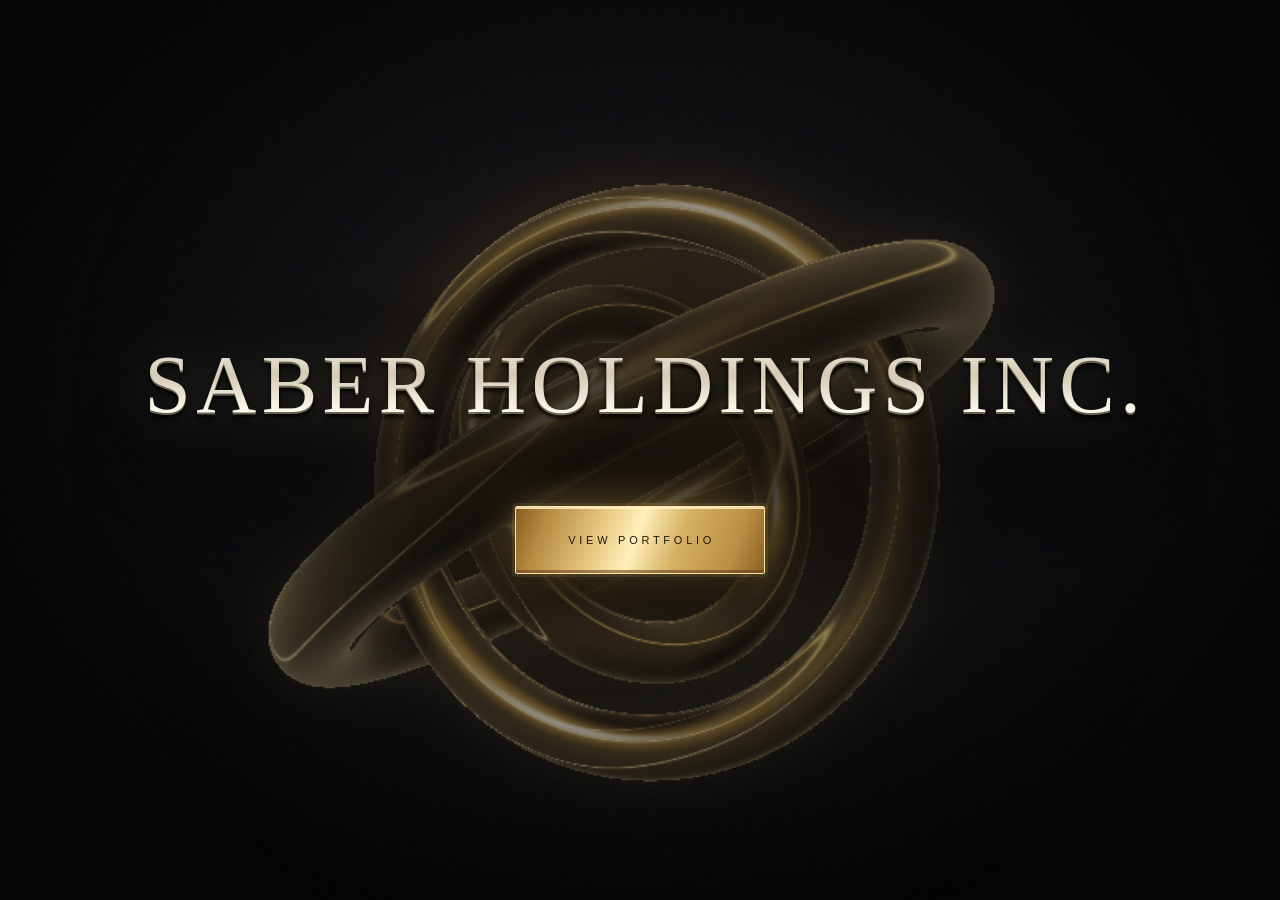
<file: index.html>
<!doctype html>
<html lang="en">
<head>
<meta charset="utf-8">
<meta name="viewport" content="width=device-width,initial-scale=1">
<meta name="theme-color" content="#070809">
<link rel="icon" href="data:,">
<title>Saber Holdings Inc.</title>
<style>
:root { color-scheme: dark; background: #070809; }
* { box-sizing: border-box; }
body { margin: 0; min-width: 280px; background: #070809; }
.entry { min-height: 100svh; min-height: 100dvh; width: 100%; display: grid; place-items: center; padding: 40px 24px; overflow: hidden; position: relative; isolation: isolate; }
.entry::before { content: ''; position: absolute; inset: 0; z-index: -1; background: radial-gradient(ellipse at 50% 42%, #1a1b1c 0%, #101112 25%, #070809 64%); }
.entry::after { content: ''; position: absolute; inset: 0; pointer-events: none; z-index: -1; opacity: .13; background-image: url("data:image/svg+xml,%3Csvg viewBox='0 0 180 180' xmlns='http://www.w3.org/2000/svg'%3E%3Cfilter id='n'%3E%3CfeTurbulence type='fractalNoise' baseFrequency='.92' numOctaves='3' stitchTiles='stitch'/%3E%3C/filter%3E%3Cpath fill='%23fff' filter='url(%23n)' opacity='.22' d='M0 0h180v180H0z'/%3E%3C/svg%3E"); }
.identity { width: 100%; display: flex; flex-direction: column; align-items: center; justify-content: center; text-align: center; }
h1 { margin: 0; color: #e4dfd3; font-family: 'Palatino Linotype', 'Book Antiqua', Palatino, Georgia, serif; font-size: clamp(30px, 3.65vw, 64px); font-weight: 400; line-height: 1.3; letter-spacing: .12em; text-indent: .12em; text-transform: uppercase; font-kerning: normal; text-shadow: 0 2px 30px #e3d3ad0b; opacity: 0; animation: reveal 2.4s cubic-bezier(.2,.65,.3,1) .2s forwards; }
.enter { display: inline-flex; align-items: center; justify-content: center; position: relative; margin-top: clamp(36px, 4vw, 54px); min-height: 52px; min-width: 194px; padding: 17px 34px; border: 1px solid #e7c777; border-radius: 2px; color: #20190b; background: linear-gradient(115deg, #aa7c32 0%, #e5c985 33%, #f1dba0 50%, #d9b56a 72%, #b88a3e 100%); box-shadow: 0 0 22px #d8aa4e24, 0 0 70px #d8aa4e12, inset 0 1px 0 #fff0c3a6; font: 500 10px/1.4 Arial, sans-serif; letter-spacing: .3em; text-indent: .3em; text-transform: uppercase; text-decoration: none; opacity: 0; animation: reveal 1.8s ease 1.3s forwards; transition: box-shadow .4s, filter .4s, transform .4s; -webkit-tap-highlight-color: transparent; }
.enter:hover { filter: brightness(1.1); box-shadow: 0 0 30px #d8aa4e55, 0 0 95px #d8aa4e20, inset 0 1px 0 #fff0c3; transform: translateY(-2px); }
.enter:active { transform: translateY(0); }
.enter:focus-visible { outline: 2px solid #f6e7c0; outline-offset: 7px; }
@keyframes reveal { from { opacity: 0; translate: 0 10px; filter: blur(5px); } to { opacity: 1; translate: 0 0; filter: blur(0); } }
@media (max-width: 540px) { h1 { max-width: 100%; text-wrap: balance; font-size: clamp(25px, 7vw, 37px); letter-spacing: .085em; text-indent: .085em; } .enter { min-width: 180px; } }
@media (prefers-reduced-motion: reduce) { h1, .enter { animation: none; opacity: 1; } .enter { transition: none; } }
h1 .metal { display: inline-block; color: #dfddd5; }
@supports (background-clip: text) or (-webkit-background-clip: text) {
  h1 .metal { background-image: linear-gradient(112deg, transparent 38%, #ffffff00 44%, #fffef3d9 49%, #ffffff00 54%, transparent 62%), linear-gradient(180deg, #fffdf4 0%, #c1c0b9 23%, #f4f1e8 40%, #8b8d89 49%, #e4e2d8 54%, #fffdf3 65%, #b4b1a6 85%, #e0d9c7 100%); background-size: 260% 100%, 100% 200%; background-position: 100% 0, 0 0%; background-repeat: no-repeat; background-clip: text; -webkit-background-clip: text; color: transparent; -webkit-text-fill-color: transparent; text-shadow: none; filter: drop-shadow(0 1px 0 #ffffff12) drop-shadow(0 4px 18px #c5c3b910); animation: metal-light 6s linear 1s infinite, metal-depth 8s ease-in-out 1s infinite alternate; }
}
@keyframes metal-light { from { background-position-x: 100%, 0%; } to { background-position-x: 0%, 0%; } } @keyframes metal-depth { from { background-position-y: 0%, 0%; } to { background-position-y: 0%, 100%; } }
.enter { overflow: hidden; background: linear-gradient(110deg, #ac8037 0%, #d2af67 26%, #f0d99a 48%, #cba359 75%, #b3863c 100%); box-shadow: 0 0 24px #d8aa4e2b, 0 0 76px #d8aa4e14, inset 0 1px 0 #fff4cebd, inset 0 -1px 0 #63420e70; }
.enter::after { content: ''; position: absolute; inset: 0; pointer-events: none; background: linear-gradient(115deg, transparent 32%, #fff8dc60 50%, transparent 68%); transform: translateX(-140%); transition: transform .9s ease; }
.enter:hover::after, .enter:focus-visible::after { transform: translateX(140%); }
@media (prefers-reduced-motion: reduce) { h1 .metal { animation: none; } .enter::after { display: none; } }
@media (forced-colors: active) { h1 .metal { background: none; color: CanvasText; -webkit-text-fill-color: CanvasText; filter: none; } }
.entry::before { background: radial-gradient(ellipse at 50% 47%, #29251e 0%, #151514 28%, #08090a 57%, #030405 88%); }
.entry::after { opacity: .09; }
h1 { font-family: 'Bodoni MT', Didot, 'Times New Roman', serif; font-size: clamp(46px, 6.5vw, 126px); line-height: 1.16; letter-spacing: .065em; text-indent: .065em; }
.identity { gap: clamp(48px, 5vw, 88px); }
h1 .metal { padding: .12em 0; }
@supports (background-clip: text) or (-webkit-background-clip: text) {
 h1 .metal { background-image: linear-gradient(112deg, transparent 35%, #ffefc52e 43%, #ffffff 49%, #fff4d8a6 51%, transparent 60%), linear-gradient(180deg, #fffef7 0%, #d5cbb4 21%, #fffdf1 38%, #89857a 49%, #e7dfc9 53%, #ffffff 64%, #aea18b 82%, #f7ebcf 100%); filter: drop-shadow(0 1px 0 #f6e6be66) drop-shadow(0 3px 1px #000) drop-shadow(0 0 24px #d9c39524); }
}
.enter { margin-top: 0; min-width: clamp(250px, 19vw, 330px); min-height: 68px; padding: 24px 42px; font-size: 11px; letter-spacing: .34em; border: 1px solid #ffe2a0; border-radius: 2px; background: linear-gradient(110deg, #8a5c20 0%, #b78c42 13%, #e6c57d 33%, #fff0ba 48%, #d6b063 65%, #bd9145 85%, #8d6327 100%); box-shadow: 0 0 0 3px #d4b27414, 0 0 36px #e8bc5b45, 0 0 110px #d7a84d20, 0 18px 45px #0009, inset 0 2px 0 #fff7d6c9, inset 0 -3px 0 #5d3b1a8c; }
.enter:hover { filter: brightness(1.12); box-shadow: 0 0 0 3px #d4b27426, 0 0 48px #e8bc5b70, 0 0 140px #d7a84d35, 0 18px 45px #0009, inset 0 2px 0 #fff7d6; }
@media (max-width: 700px) { h1 { font-size: clamp(38px, 8.2vw, 57px); letter-spacing: .055em; text-indent: .055em; text-wrap: balance; } .identity { gap: 44px; } .enter { min-width: 244px; min-height: 62px; padding: 21px 32px; } }

.entry{background:#030405}
.entry::before{z-index:-3;background:radial-gradient(ellipse at 50% 44%,#312519 0%,#101013 38%,#030405 76%)}
.entry::after{z-index:-1;opacity:.08}
.sculpture{position:absolute;left:50%;top:48%;width:min(110vw,1400px);aspect-ratio:1;transform:translate(-50%,-50%);z-index:-2;pointer-events:none;opacity:.65;animation:sculpture-reveal 3s ease both}
.sculpture canvas{display:block;width:100%;height:100%;filter:drop-shadow(0 0 32px #d5a34928)}
.identity{position:relative;isolation:isolate}
.identity::before{content:'';position:absolute;inset:-60px -24px;z-index:-1;background:radial-gradient(ellipse,#030405b8 0%,#03040566 45%,transparent 72%);pointer-events:none}
h1 .metal{filter:drop-shadow(0 2px 0 #f6e6be66) drop-shadow(0 4px 2px #000) drop-shadow(0 0 28px #d9c39535)}
.enter{box-shadow:0 0 0 3px #d4b27420,0 0 42px #e8bc5b55,0 0 130px #d7a84d2b,0 18px 45px #000,inset 0 2px 0 #fff7d6c9,inset 0 -3px 0 #5d3b1a8c}
@keyframes sculpture-reveal{from{opacity:0;filter:blur(12px)}to{opacity:.65;filter:blur(0)}}
@media(max-width:700px){.sculpture{width:180vw;top:46%}.identity::before{inset:-50px -24px}}
@media(prefers-reduced-motion:reduce){.sculpture{animation:none}}
</style>
<meta name="robots" content="noindex, nofollow"></head>
<body>
<main class="entry">
<div class="sculpture" aria-hidden="true"></div>
<div class="identity">
<h1><span class="metal">Saber Holdings Inc.</span></h1>
<a class="enter" href="/saber-holdings-demo/main/">View Portfolio</a>
</div>
</main>
<script>
(() => {
const host=document.querySelector('.sculpture'), canvas=document.createElement('canvas');
canvas.setAttribute('aria-hidden','true');host.appendChild(canvas);
const gl=canvas.getContext('webgl',{alpha:true,antialias:false,powerPreference:'low-power',premultipliedAlpha:false});if(!gl)return;
const vs='attribute vec2 p;void main(){gl_Position=vec4(p,0.,1.);}';
const fs=`precision highp float;
uniform vec2 size;uniform float time;uniform vec2 pointer;
mat2 rot(float a){return mat2(cos(a),-sin(a),sin(a),cos(a));}
float tor(vec3 p,float r,float w){return length(vec2(length(p.xz)-r,p.y))-w;}
float scene(vec3 p){
 p.xz=rot(time*.12+pointer.x*.22)*p.xz;p.xy=rot(-.35+pointer.y*.13)*p.xy;
 vec3 a=p;a.xy=rot(.78+sin(time*.17)*.2)*a.xy;
 vec3 b=p;b.yz=rot(1.18+time*.09)*b.yz;
 vec3 c=p;c.xy=rot(-.85)*c.xy;c.yz=rot(.8-time*.07)*c.yz;
 return min(tor(a,1.55,.17),min(tor(b,1.16,.14),tor(c,.77,.13)));
}
vec3 normal(vec3 p){vec2 e=vec2(.002,0.);return normalize(vec3(scene(p+e.xyy)-scene(p-e.xyy),scene(p+e.yxy)-scene(p-e.yxy),scene(p+e.yyx)-scene(p-e.yyx)));}
vec3 env(vec3 r){
 float strip=pow(max(0.,1.-abs(r.y-.45)*3.),18.);
 float strip2=pow(max(0.,1.-abs(r.x+.45)*4.),25.);
 float soft=pow(max(dot(r,normalize(vec3(-1.,2.,2.))),0.),7.);
 return vec3(.06,.07,.085)+vec3(2.5,2.1,1.4)*strip+vec3(1.7,1.85,2.)*strip2+vec3(.9,.67,.31)*soft;
}
float hash(vec2 p){return fract(sin(dot(p,vec2(127.1,311.7)))*43758.5453);}
void main(){
 vec2 uv=(gl_FragCoord.xy-.5*size)/size.y;
 vec3 ro=vec3(0.,.2,6.8),rd=normalize(vec3(uv*4.5,-5.));float t=0.;bool hit=false;
 for(int i=0;i<80;i++){float d=scene(ro+rd*t);if(d<.002){hit=true;break;}t+=d*.85;if(t>10.)break;}
 vec3 color=vec3(0.);float alpha=0.;
 if(hit){vec3 p=ro+rd*t,n=normal(p),r=reflect(rd,n);vec3 light=normalize(vec3(-3.+pointer.x*2.,4.,4.));
 float dif=max(dot(n,light),0.);float fres=pow(1.-max(dot(n,-rd),0.),3.);
 float occ=clamp(scene(p+n*.22)/.22,.25,1.);
 vec3 gold=vec3(.94,.66,.29);color=(env(r)*gold+gold*dif*.19)*occ+vec3(1.,.8,.47)*fres*.5;
 float spec=pow(max(dot(reflect(-light,n),-rd),0.),65.);color+=vec3(1.,.91,.69)*spec*2.;
 color=color/(color+vec3(.7));color=pow(color,vec3(.85));alpha=1.;
 }else{
 vec2 grid=uv*27.;grid.y-=time*.12;vec2 cell=floor(grid);vec2 f=fract(grid)-.5;
 float seed=hash(cell);float spark=(1.-smoothstep(0.,.035,length(f)))*step(.94,seed)*(.35+.65*pow(sin(time*.5+seed*40.)*.5+.5,6.));
 float halo=exp(-length(uv)*5.)*.045;color=vec3(.85,.59,.23);alpha=spark*.65+halo;
 }
 gl_FragColor=vec4(color,alpha);
}`;
function shader(type,source){const sh=gl.createShader(type);gl.shaderSource(sh,source);gl.compileShader(sh);if(!gl.getShaderParameter(sh,gl.COMPILE_STATUS))throw new Error(gl.getShaderInfoLog(sh));return sh;}
try{
const program=gl.createProgram();gl.attachShader(program,shader(gl.VERTEX_SHADER,vs));gl.attachShader(program,shader(gl.FRAGMENT_SHADER,fs));gl.linkProgram(program);if(!gl.getProgramParameter(program,gl.LINK_STATUS))throw new Error('Graphics link failed');gl.useProgram(program);
const buffer=gl.createBuffer();gl.bindBuffer(gl.ARRAY_BUFFER,buffer);gl.bufferData(gl.ARRAY_BUFFER,new Float32Array([-1,-1,1,-1,-1,1,-1,1,1,-1,1,1]),gl.STATIC_DRAW);const loc=gl.getAttribLocation(program,'p');gl.enableVertexAttribArray(loc);gl.vertexAttribPointer(loc,2,gl.FLOAT,false,0,0);
const uSize=gl.getUniformLocation(program,'size'),uTime=gl.getUniformLocation(program,'time'),uPointer=gl.getUniformLocation(program,'pointer');
let px=0,py=0,x=0,y=0,frame=0,last=0;const reduced=matchMedia('(prefers-reduced-motion: reduce)');
function resize(){const r=host.getBoundingClientRect();const scale=Math.min(1,900/r.width);canvas.width=Math.round(r.width*scale);canvas.height=Math.round(r.height*scale);gl.viewport(0,0,canvas.width,canvas.height);gl.uniform2f(uSize,canvas.width,canvas.height);}
new ResizeObserver(()=>{resize();if(reduced.matches)draw(0);}).observe(host);
addEventListener('pointermove',e=>{px=e.clientX/innerWidth*2-1;py=e.clientY/innerHeight*2-1;},{passive:true});
function draw(now){x+=(px-x)*.035;y+=(py-y)*.035;gl.uniform2f(uPointer,reduced.matches?0:x,reduced.matches?0:y);gl.uniform1f(uTime,reduced.matches?3:now*.001);gl.drawArrays(gl.TRIANGLES,0,6);}
function tick(now){if(!document.hidden&&now-last>32){draw(now);last=now;}if(!reduced.matches)frame=requestAnimationFrame(tick);}
reduced.addEventListener('change',()=>{cancelAnimationFrame(frame);draw(0);if(!reduced.matches)frame=requestAnimationFrame(tick);});
canvas.addEventListener('webglcontextlost',e=>{e.preventDefault();cancelAnimationFrame(frame);host.classList.remove('ready');canvas.style.display='none';});
resize();draw(0);host.classList.add('ready');if(!reduced.matches)frame=requestAnimationFrame(tick);
}catch(e){canvas.remove();console.warn('Using sculptural fallback',e.message);}
})();
</script>
</body>
</html>
</file>
